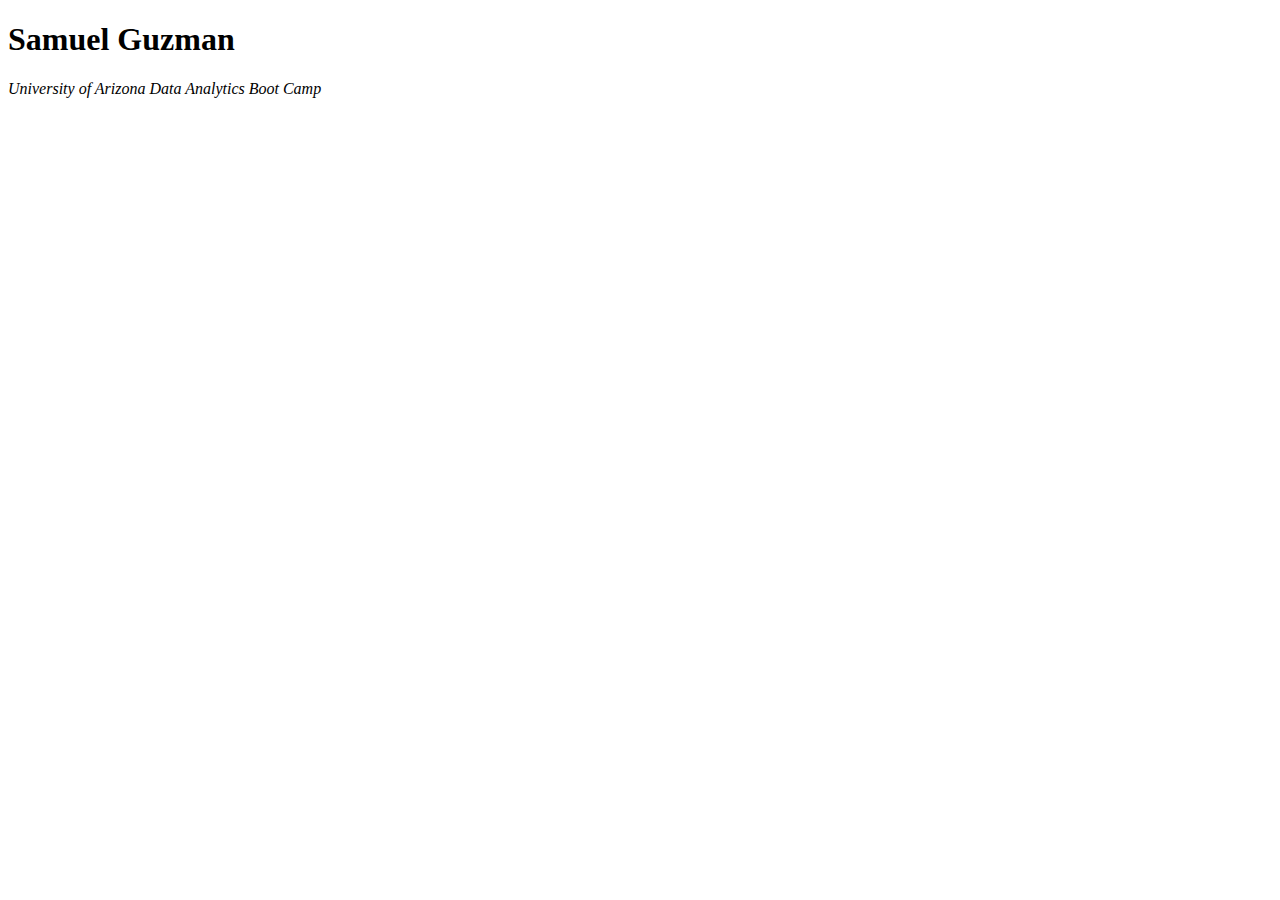
<file: Bio.html>
<!DOCTYPE html>
<html lang="en">

<head>
  <meta charset="UTF-8">
  <title>My Bio</title>
</head>

<body>
  <section>
    <h1>Samuel Guzman</h1>
    <p><em>University of Arizona Data Analytics Boot Camp</em></p>
</body>

</html>
</file>
